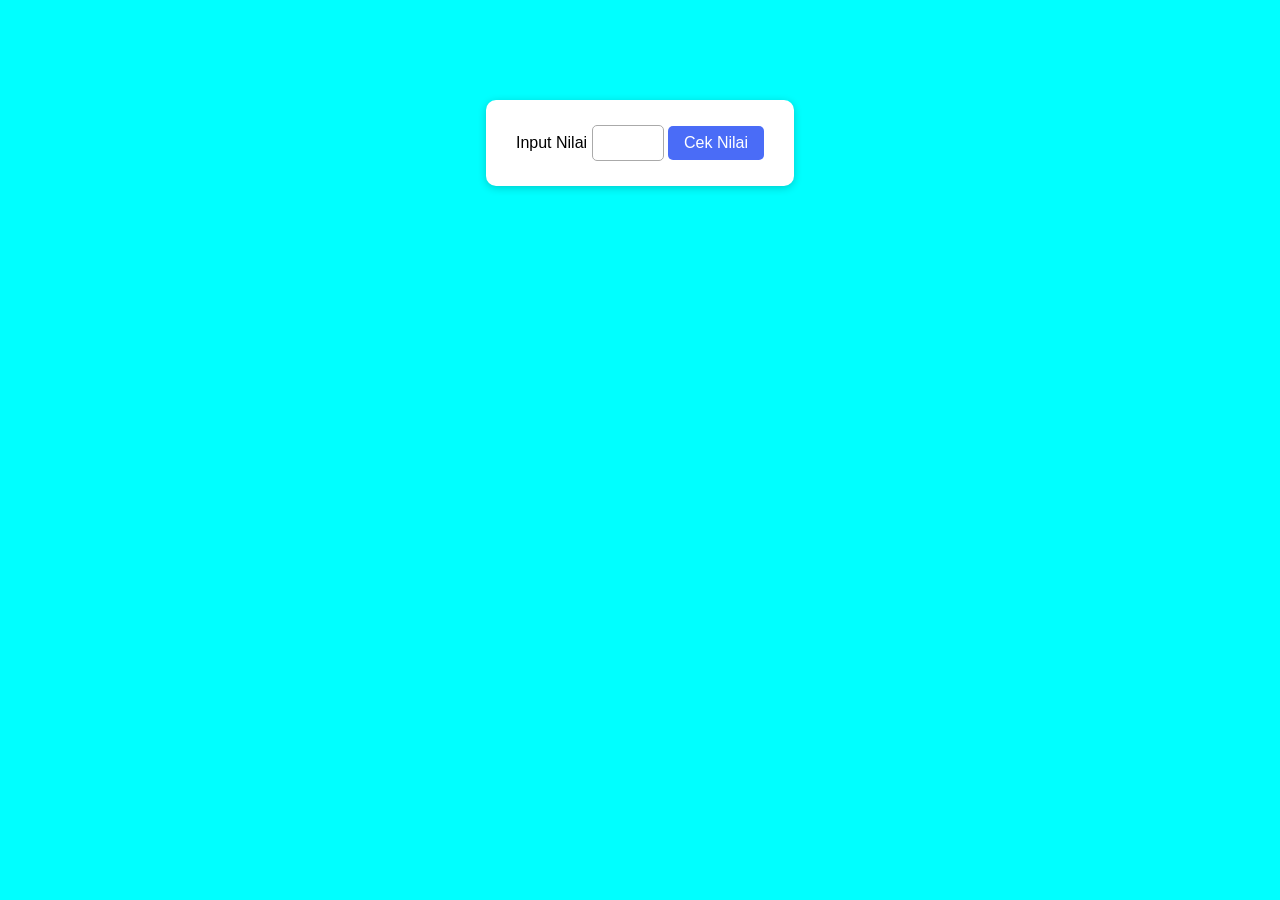
<file: 261402073_UTS.html>
<!DOCTYPE html>
<html>
<head>
  <title>Cek Nilai</title>
  <style>
    body {
      font-family: Arial, sans-serif;
      display: flex;
      justify-content: center;
      margin-top: 100px;
      background-color: aqua;
    }

    .box {
      background-color: rgb(255, 255, 255);
      padding: 25px 30px;
      border-radius: 10px;
      box-shadow: 0 2px 8px rgba(0, 0, 0, 0.2);
    }

    input {
      padding: 8px;
      font-size: 16px;
      border: 1px solid #aaa;
      border-radius: 5px;
    }

    button {
      padding: 8px 16px;
      font-size: 16px;
      background-color: #4a6cf7;
      color: white;
      border: none;
      border-radius: 5px;
      cursor: pointer;
    }

    button:hover {
      background-color: #3856d6;
    }
  </style>
</head>
<body>
  <div class="box">
    Input Nilai
    <input type="number" id="nilai" min="0" max="100">
    <button onclick="cekNilai()">Cek Nilai</button>
  </div>

  <script>
    function cekNilai() {
      var input = document.getElementById("nilai").value;
      var nilai = Number(input);
      var grade;
      var pesan;

      if (input === "" || nilai < 0 || nilai > 100) {
        alert("Nilai harus antara 0 sampai 100");
        return;
      }

     if (nilai >= 80) {
  grade = "A";
  pesan = "Selamat, Anda mendapatkan nilai ";
  } else if (nilai >= 75 && nilai < 80) {
  grade = "B+";
  pesan = "Selamat, Anda mendapatkan nilai ";
  } else if (nilai >= 70 && nilai < 75) {
  grade = "B";
  pesan = "Anda Mendapatkan Nilai ";
  } else if (nilai >= 65 && nilai < 70) {
  grade = "C+";
  pesan = "Anda Mendapatkan Nilai ";
  }else if (nilai >= 60 && nilai < 65) {
  grade = "C";
  pesan = "Anda Mendapatkan Nilai ";
  } else if (nilai >= 55 && nilai < 60) {
  grade = "D";
  pesan = "Anda Mendapatkan Nilai ";
  } else {
  grade = "E";
  pesan = "Sayang sekali, Anda mendapatkan nilai ";
}

      alert(pesan + grade);
    }

  </script>
</body>
</html>
</file>
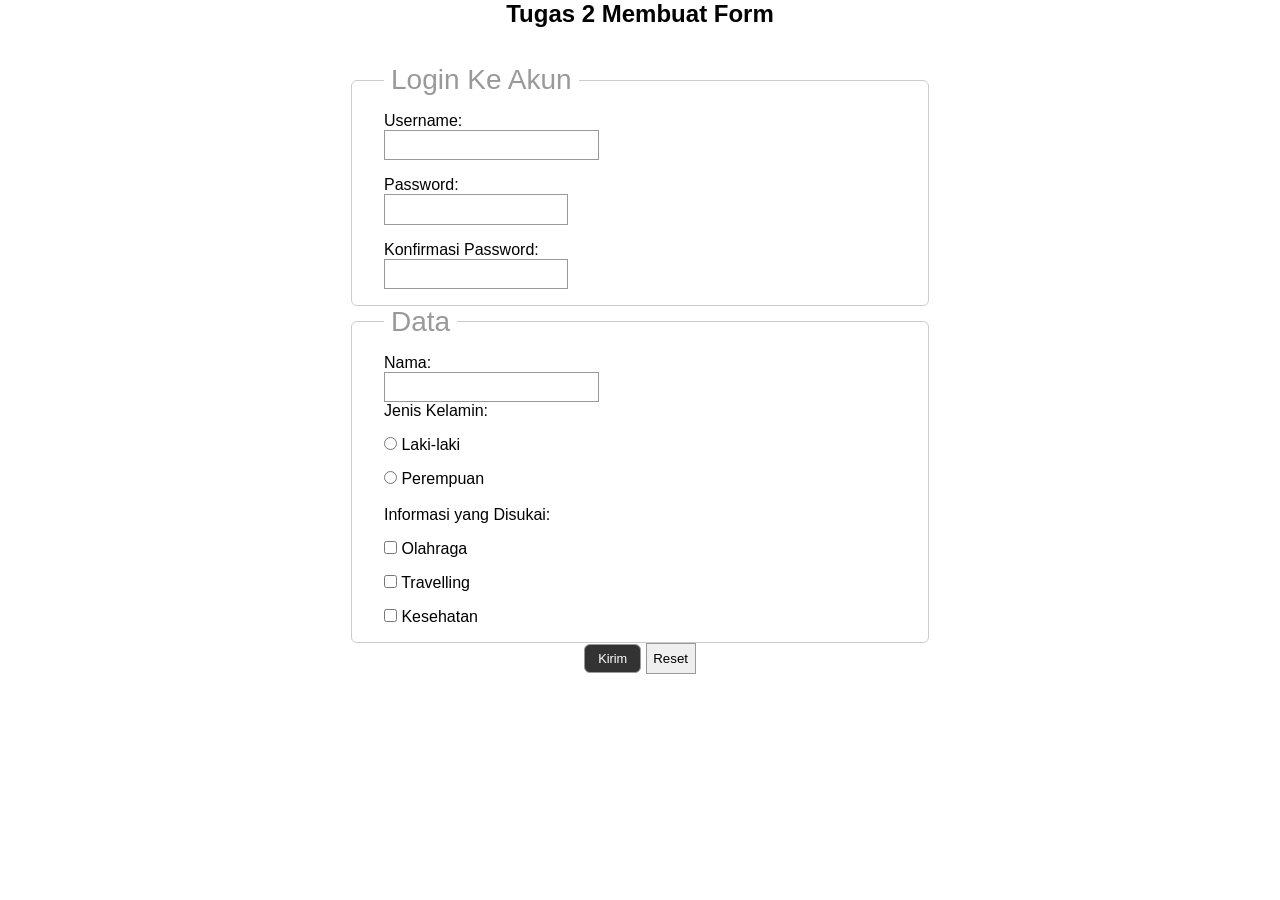
<file: form.html>
<!DOCTYPE html>
<html lang="id">
<head>
    <meta charset="UTF-8">
    <meta name="viewport" content="width=device-width, initial-scale=1.0">
    <title>Form Challenge</title>
    <link rel="stylesheet" href="style.css">
</head>
<body>
    <h2 style="text-align:center;">Tugas 2 Membuat Form</h2>
    <br><br>

    <form action="#" method="post">
        <fieldset>
            <legend>Login Ke Akun</legend>
            <label for="username">Username:</label>
            <input type="text" id="username" name="username" required>

            <label for="password">Password:</label>
            <input type="password" id="password" name="password" required>

            <label for="confirm">Konfirmasi Password:</label>
            <input type="password" id="confirm" name="confirm" required>
        </fieldset>

        <fieldset>
            <legend>Data</legend>
            <label for="nama">Nama:</label>
            <input type="text" id="nama" name="nama" required>

            <p>Jenis Kelamin:</p>
            <label><input type="radio" id="pria" name="gender" value="Pria"> Laki-laki</label>
            <label><input type="radio" id="wanita" name="gender" value="Wanita"> Perempuan</label>
            <br>

            <p>Informasi yang Disukai:</p>
            <label><input type="checkbox" id="olahraga" name="info[]" value="Olahraga"> Olahraga</label>
            <label><input type="checkbox" id="travelling" name="info[]" value="Travelling"> Travelling</label>
            <label><input type="checkbox" id="kesehatan" name="info[]" value="Kesehatan"> Kesehatan</label>
        </fieldset>

            
        <div class="buttons" style="text-align: center;">
            <input type="submit" value="Kirim">
            <input type="reset" value="Reset">
        </div>
    </form>
</body>
</html>
</file>
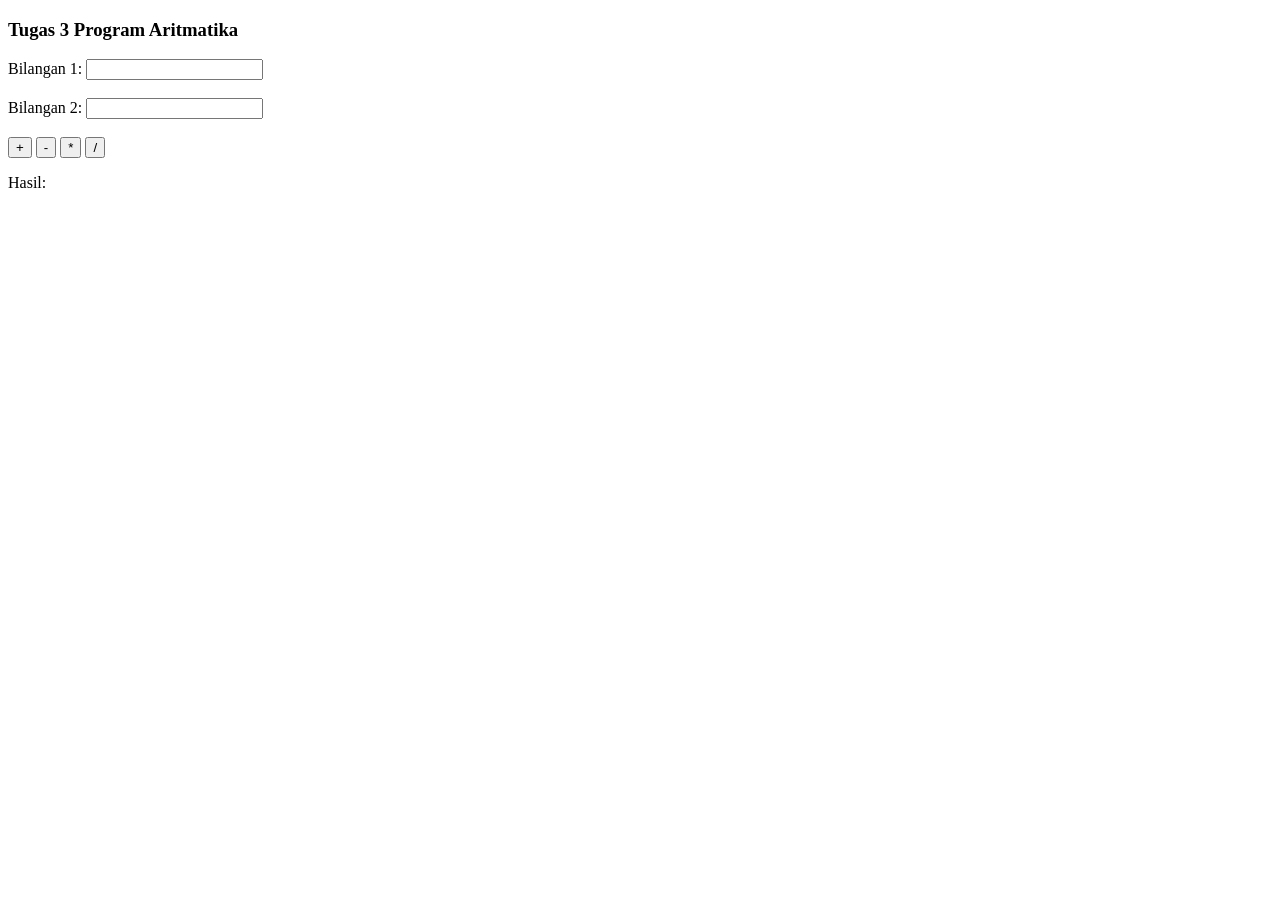
<file: java.html>
<!DOCTYPE html>
<html>
<head>
  <title>Aritmatika Sederhana</title>
</head>
<body>
  <h3>Tugas 3 Program Aritmatika</h3>

  Bilangan 1: <input id="bil1" type="number"><br><br>
  Bilangan 2: <input id="bil2" type="number"><br><br>

  <button onclick="hitung('+')">+</button>
  <button onclick="hitung('-')">-</button>
  <button onclick="hitung('*')">*</button>
  <button onclick="hitung('/')">/</button>

  <p>Hasil: <span id="hasil"></span></p>

  <script>
    function hitung(op) {
      let a = parseFloat(document.getElementById("bil1").value);
      let b = parseFloat(document.getElementById("bil2").value);
      let hasil = 0;

      if (op == "+") hasil = a + b;
      else if (op == "-") hasil = a - b;
      else if (op == "*") hasil = a * b;
      else if (op == "/") hasil = a / b;

      document.getElementById("hasil").innerText = hasil;
    }
  </script>
</body>
</html>
</file>
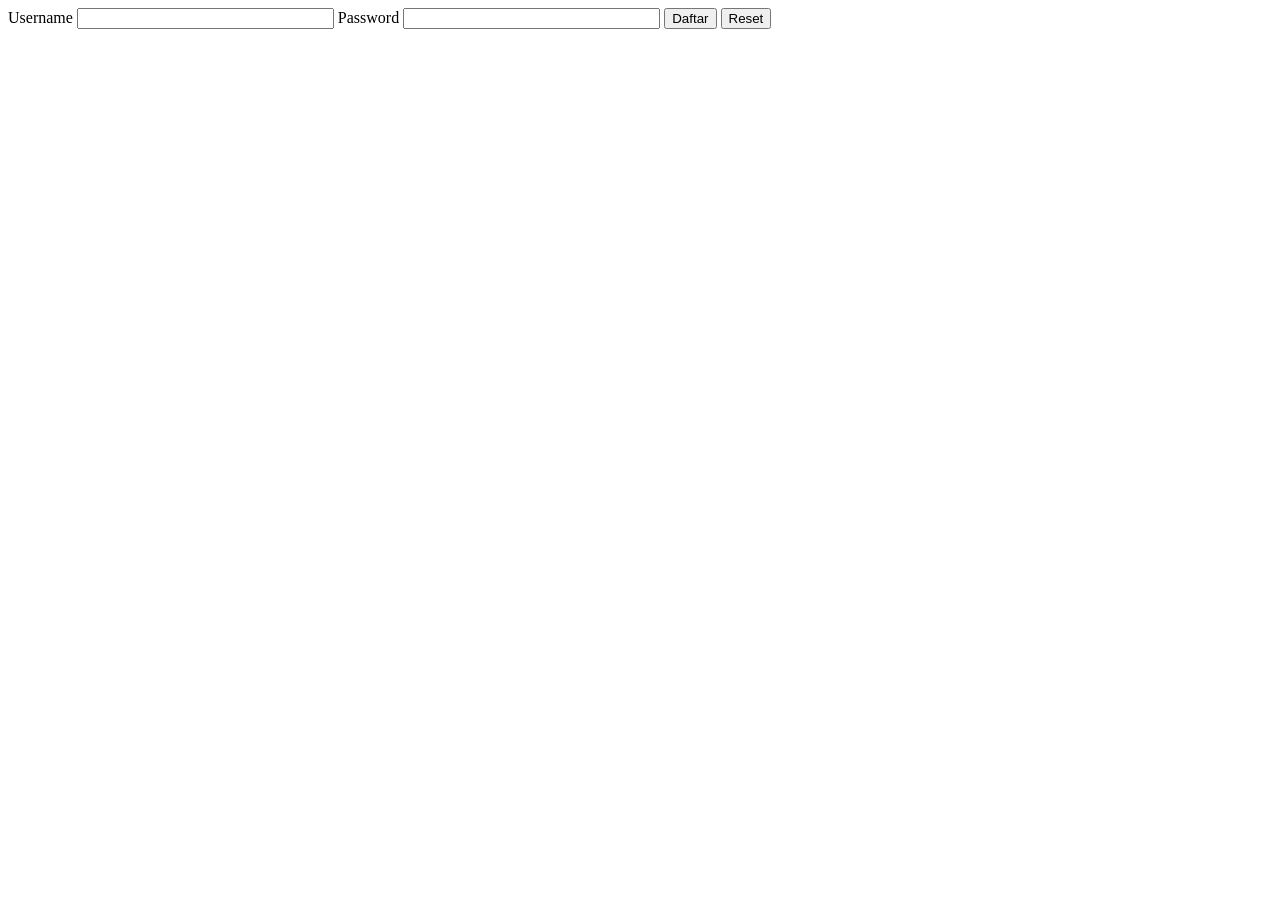
<file: js.html>
<!DOCTYPE html>
<html lang="en">
<head>
  <meta charset="UTF-8">
  <meta name="viewport" content="width=device-width, initial-scale=1.0">
  <title>Form Daftar</title>
</head>
<body>
  <form name="formdaftar">
    <label for="uname">Username</label>
    <input type="text" name="username" size="30" id="uname">
    <label for="pass">Password</label>
    <input type="password" name="password" size="30" id="pass">
    <button type="button" onclick="proses()" name="btnSubmit">Daftar</button>
    <button type="reset">Reset</button>
  </form>

  <script>
    function proses() {
      let username = document.formdaftar.username.value;
      let password = document.formdaftar.password.value;
      alert("Anda Memasukkan Data:\nUsername: " + username + "\nPassword: " + password);
    }
  </script>
</body>
</html>
</file>
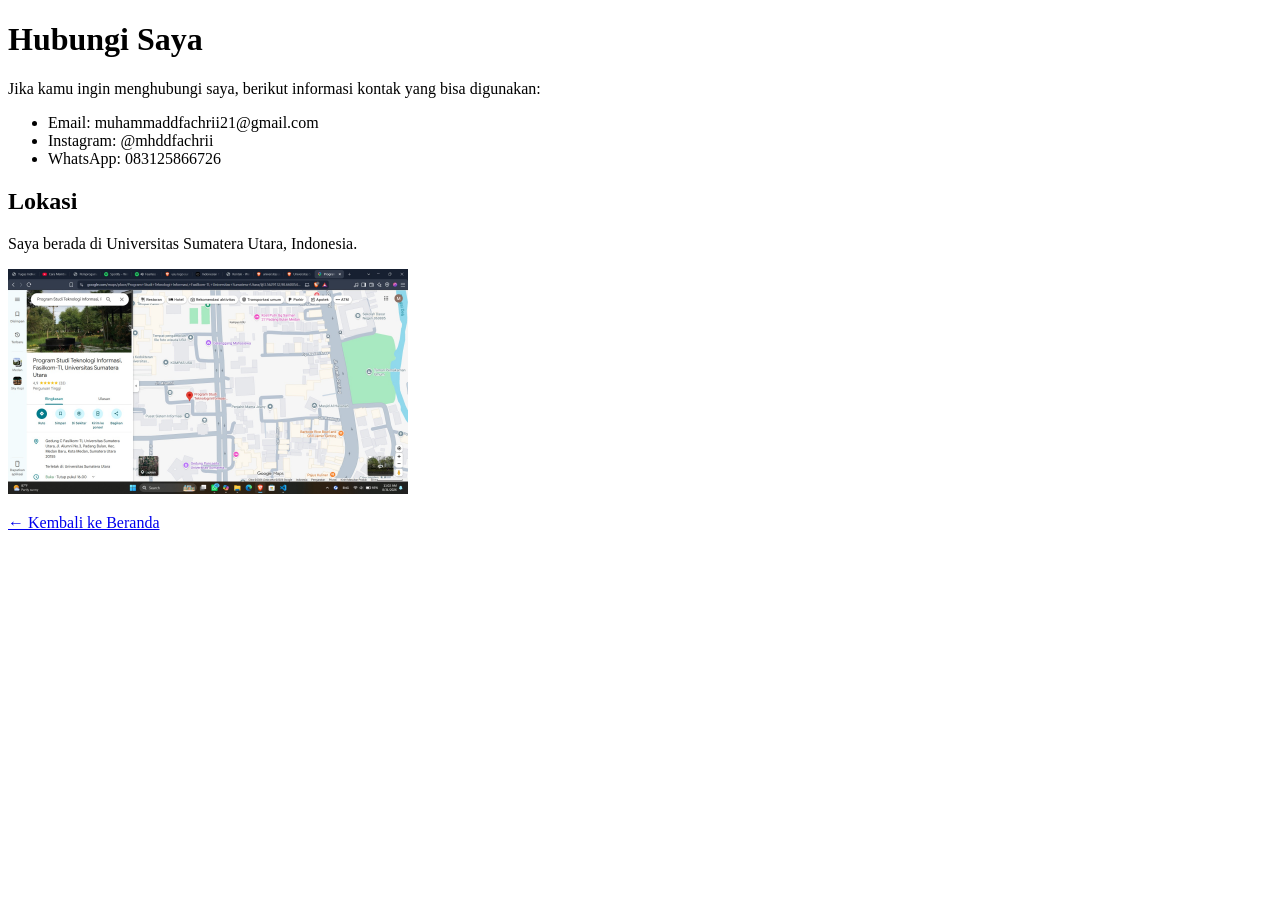
<file: kontak.html>
<!DOCTYPE html>
<html>
<head>
      <meta charset="UTF-8">
    <meta name="viewport" content="width=device-width, initial-scale=1.0">
    <title>Kontak - Website Pertama</title>
</head>
<body>

    <h1>Hubungi Saya</h1>
    <p>Jika kamu ingin menghubungi saya, berikut informasi kontak yang bisa digunakan:</p>

    <ul>
        <li>Email: muhammaddfachrii21@gmail.com</li>
        <li>Instagram: @mhddfachrii </li>
        <li>WhatsApp: 083125866726</li>
    </ul>

    <h2>Lokasi</h2>
    <p>Saya berada di Universitas Sumatera Utara, Indonesia.</p>
    <img src="poto22.jpeg" alt="Ilustrasi Lokasi" width="400">
<p><a href="tugas1.html">← Kembali ke Beranda</a></p>

</body>
</html>
</file>
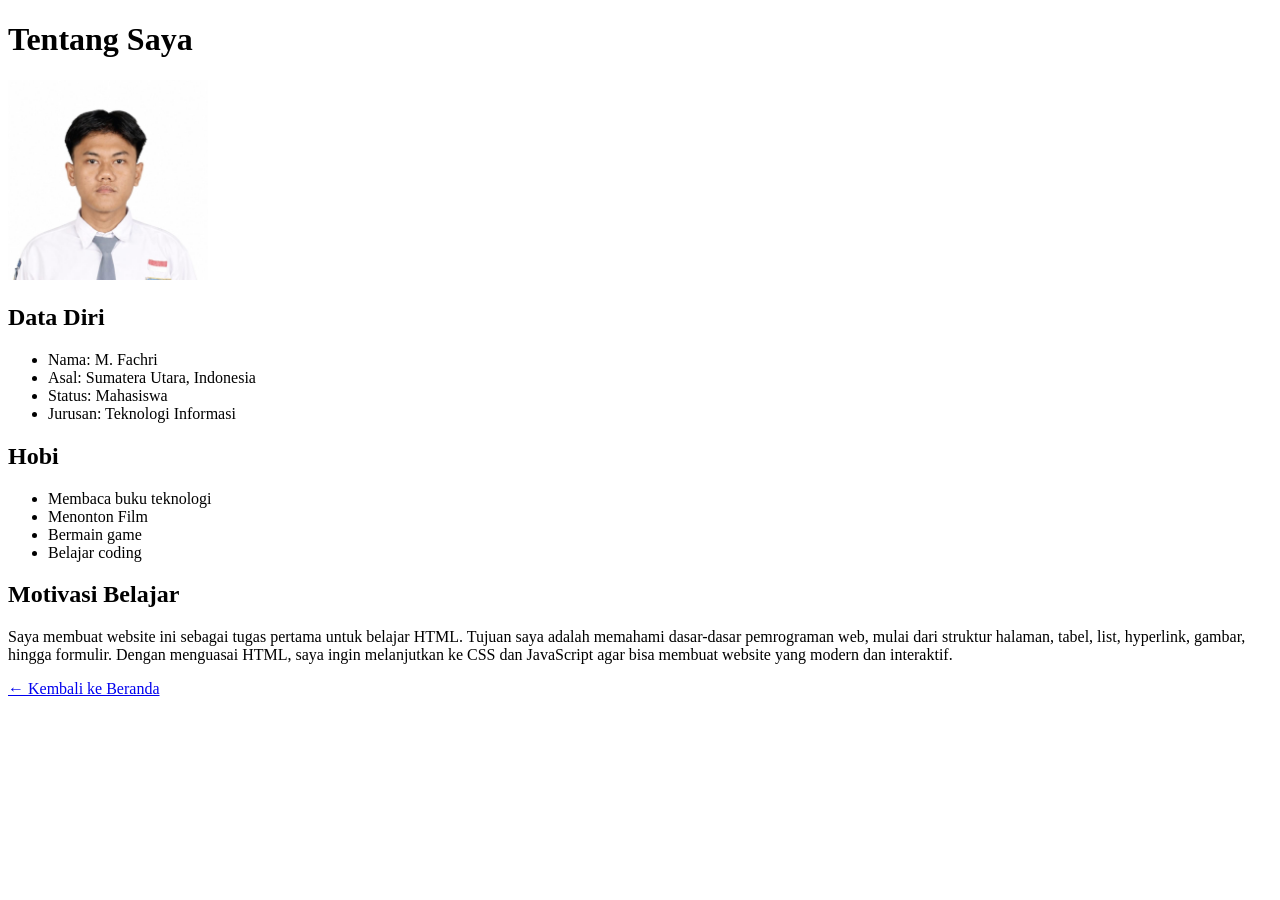
<file: profil.html>
<!DOCTYPE html>
<html>
<head>
      <meta charset="UTF-8">
    <meta name="viewport" content="width=device-width, initial-scale=1.0">
    <title>Profil - Website Pertama</title>
</head>
<body>

    <h1>Tentang Saya</h1>
    <img src="profil2211.jpeg" alt="Foto Profil"  width="200">
    
    <h2>Data Diri</h2>
    <ul>
        <li>Nama: M. Fachri</li>
        <li>Asal: Sumatera Utara, Indonesia</li>
        <li>Status: Mahasiswa</li>
        <li>Jurusan: Teknologi Informasi</li>
    </ul>

    <h2>Hobi</h2>
    <ul>
        <li>Membaca buku teknologi</li>
        <li>Menonton Film</li>
        <li>Bermain game</li>
        <li>Belajar coding</li>
    </ul>

    <h2>Motivasi Belajar</h2>
    <p>Saya membuat website ini sebagai tugas pertama untuk belajar HTML. 
    Tujuan saya adalah memahami dasar-dasar pemrograman web, mulai dari struktur halaman, tabel, list, hyperlink, gambar, hingga formulir. 
    Dengan menguasai HTML, saya ingin melanjutkan ke CSS dan JavaScript agar bisa membuat website yang modern dan interaktif.</p>

<p><a href="index.html">← Kembali ke Beranda</a></p>

</body>
</html>
</file>
<file: style.css>
*   {
    margin:0;
    padding: 0;
    font-family: 'Lato', sans-serif;
}

/* Fieldset dan legend */
 fieldset {
    margin: 2em 0;
    padding: 1em 2em;
    border: solid 1px #ccc;
    border-radius: 6px;
    min-width: 200px;
}

 legend {
    font-size: 1.25em;
    padding: 0 .25em;
    color: #999;
}

/* Labels */
 label{
    display: block;
    margin-top: 1em;
}

 .checks label {
        margin-top: 0;
    }

 label:first-of-type {
    margin-top: 0;
}

/* Input dan textarea  */
 input {
    padding: .5em;
    border: solid 1px #999;
}

 input[type="email"],  input[type="text"] {
    width: 15em;
}

 textarea {
    min-height: 8em;
    min-width: 100%;
    padding: .5em;
    border: solid 1px #999;
}

/* radio buttons and checkboxes */
 .checks {
    margin-bottom: 1em;
}

 .checks p {
    margin-bottom: 0;
}

/* Submit Button */
 input[type="submit"] {
    padding: .5em 1em;
    border-radius: 6px;
    background-color: #333;
    color: #fff;
    font-family: 'Lato', sans-serif;
    font-size: .8em;
}

/* Large screen rules */
@media screen and (min-width: 430px) {
     legend {
        font-size: 1.75em;
    }
    
     fieldset {
        width: 40%;
        min-width: 320px;
         margin: auto;
    }
    
     .checks label {
        display: inline-block; 
        padding-top: .5em;
        margin-top: 0;
        margin-right: .5em;
    }
}
</file>
